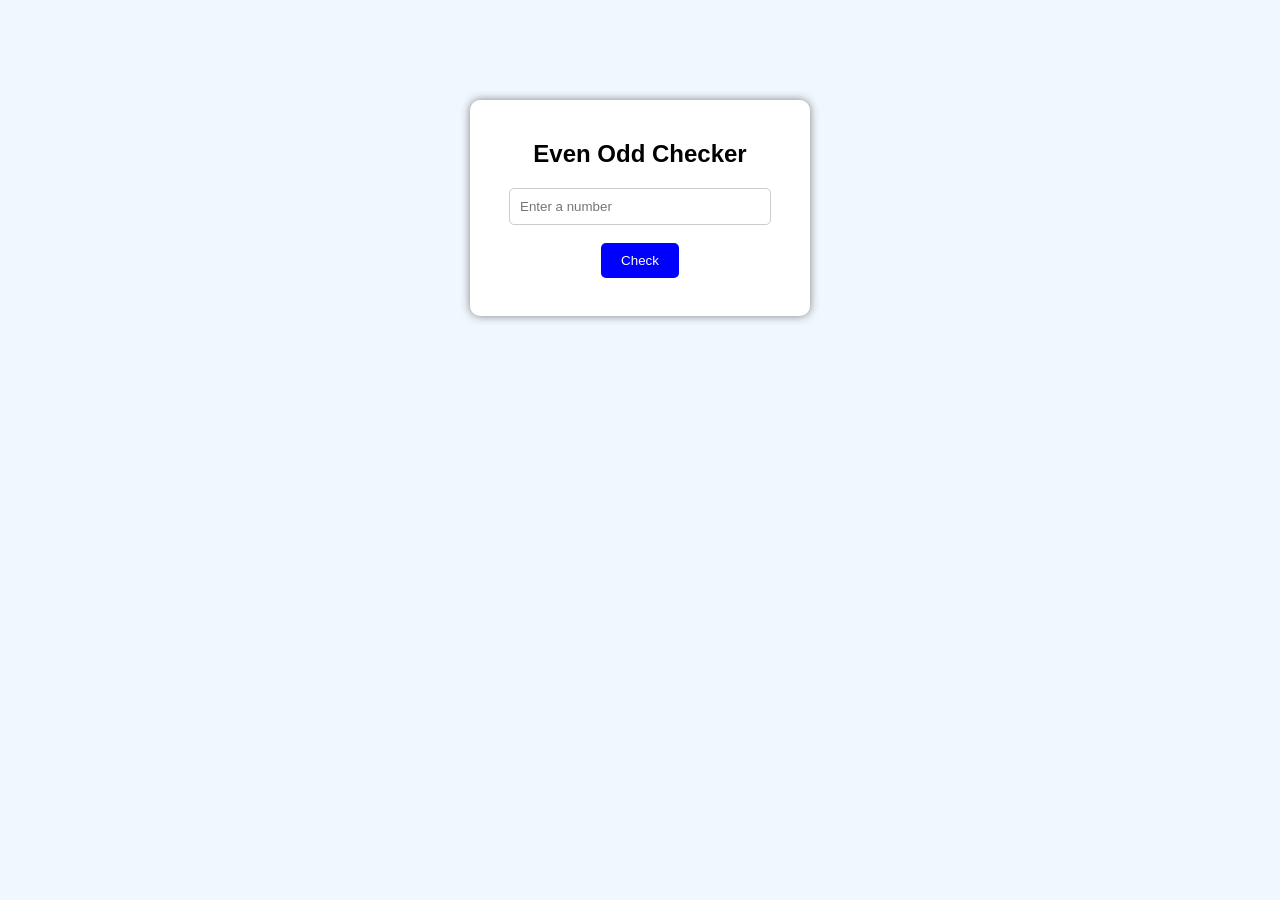
<file: index.html>
<!DOCTYPE html>
<html>
<head>
    <title>Even Odd Checker</title>
    <link rel="stylesheet" href="style.css">
</head>
<body>

<div class="container">
    <h2>Even Odd Checker</h2>

    <input type="number" id="num" placeholder="Enter a number">
    <br><br>

    <button onclick="checkNumber()">Check</button>

    <p id="result"></p>
    <p id="numbers"></p>
</div>

<script src="script.js"></script>

</body>
</html>
</file>
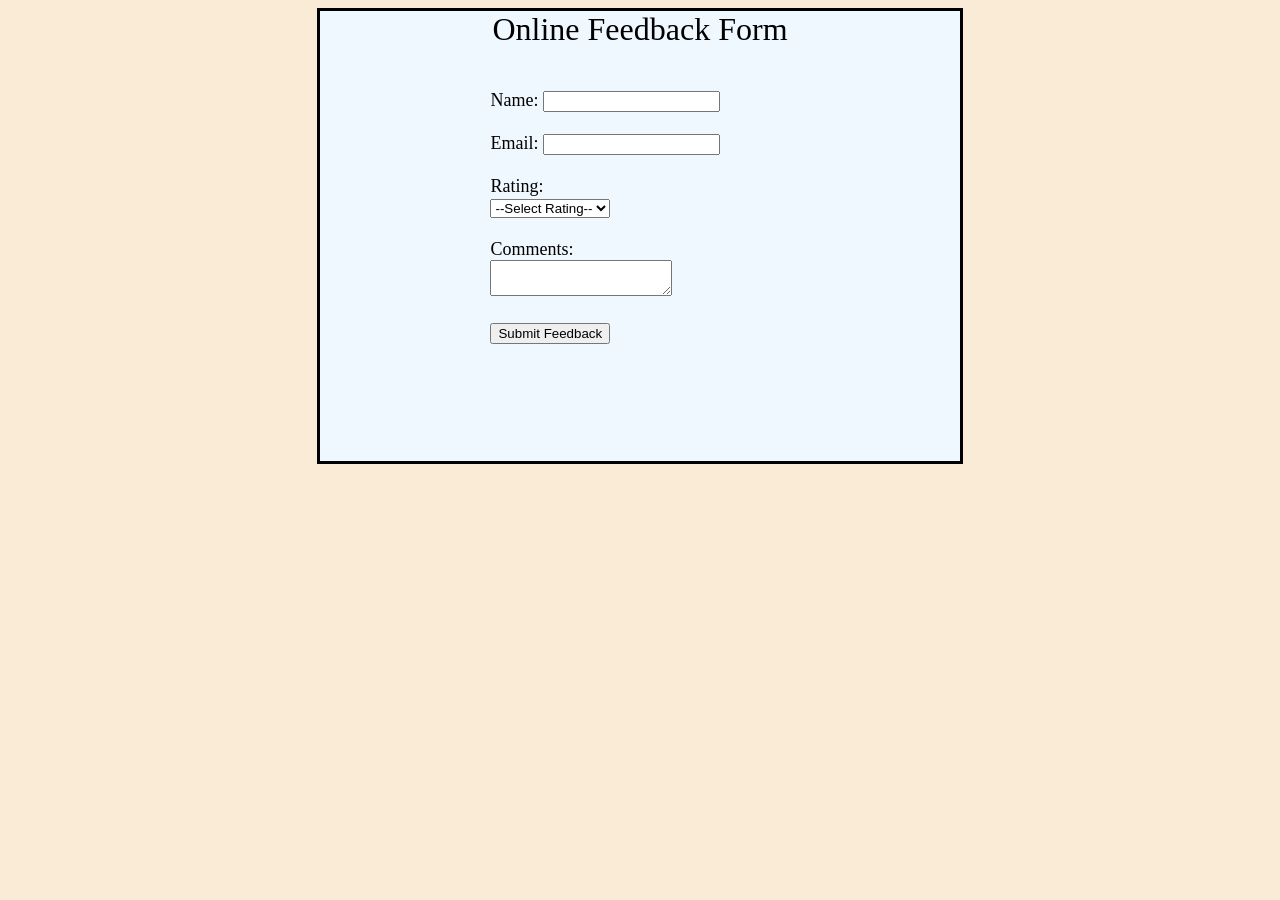
<file: test.html>
<!DOCTYPE html>
<html lang="en">
<head>
    <style>
        body{
            background-color: antiquewhite;
            display: flex;
            justify-content: center;
            align-content: center;
        }
        .container{
            height: 50vh;
            width: 50vw;
            background-color: aliceblue;
            border: solid black;
            margin: 1opx;
            font-size: large;
            justify-content: center;
            display: flex;
        }
        legend{
            font-size: xx-large;
            font-style: normal;
        }
    </style>
    <meta charset="UTF-8">
    <meta name="viewport" content="width=device-width, initial-scale=1.0">
    <title>create online form</title>
    </head>
    <body>

    <div class="container">
<form>
    
        <legend>Online Feedback Form</legend><br> <br>
            <label for="name">Name:</label>
            <input type="text" id="name" name="name" required><br><br>

            <label for="email">Email:</label>
            <input type="email" id="email" name="email" required><br><br>

            <label for="rating">Rating:</label><br>
            <select id="rating" name="rating" required>
                <option value="">--Select Rating--</option>
                <option value="5">Excellent (5)</option>
                <option value="4">Very Good (4)</option>
                <option value="3">Good (3)</option>
                <option value="2">Average (2)</option>
                <option value="1">Poor (1)</option>
            </select>
      
            <br><br>
         <label for="comments">Comments:</label><br>
            <textarea id="comments" name="comments" required></textarea><br><br>
            <button type="submit">Submit Feedback</button>
        </form>
  
    </div>
    
</body>
</html>
</file>
<file: style.css>
body {
    font-family: Arial, sans-serif;
    background-color: #f0f8ff;
    text-align: center;
}

.container {
    margin-top: 100px;
    background: white;
    padding: 20px;
    width: 300px;
    margin-left: auto;
    margin-right: auto;
    border-radius: 10px;
    box-shadow: 0px 0px 10px gray;
}

input {
    padding: 10px;
    width: 80%;
    border-radius: 5px;
    border: 1px solid #ccc;
}

button {
    padding: 10px 20px;
    background-color: blue;
    color: white;
    border: none;
    border-radius: 5px;
    cursor: pointer;
}

button:hover {
    background-color: darkblue;
}

p {
    font-size: 18px;
    margin-top: 10px;
}
</file>
